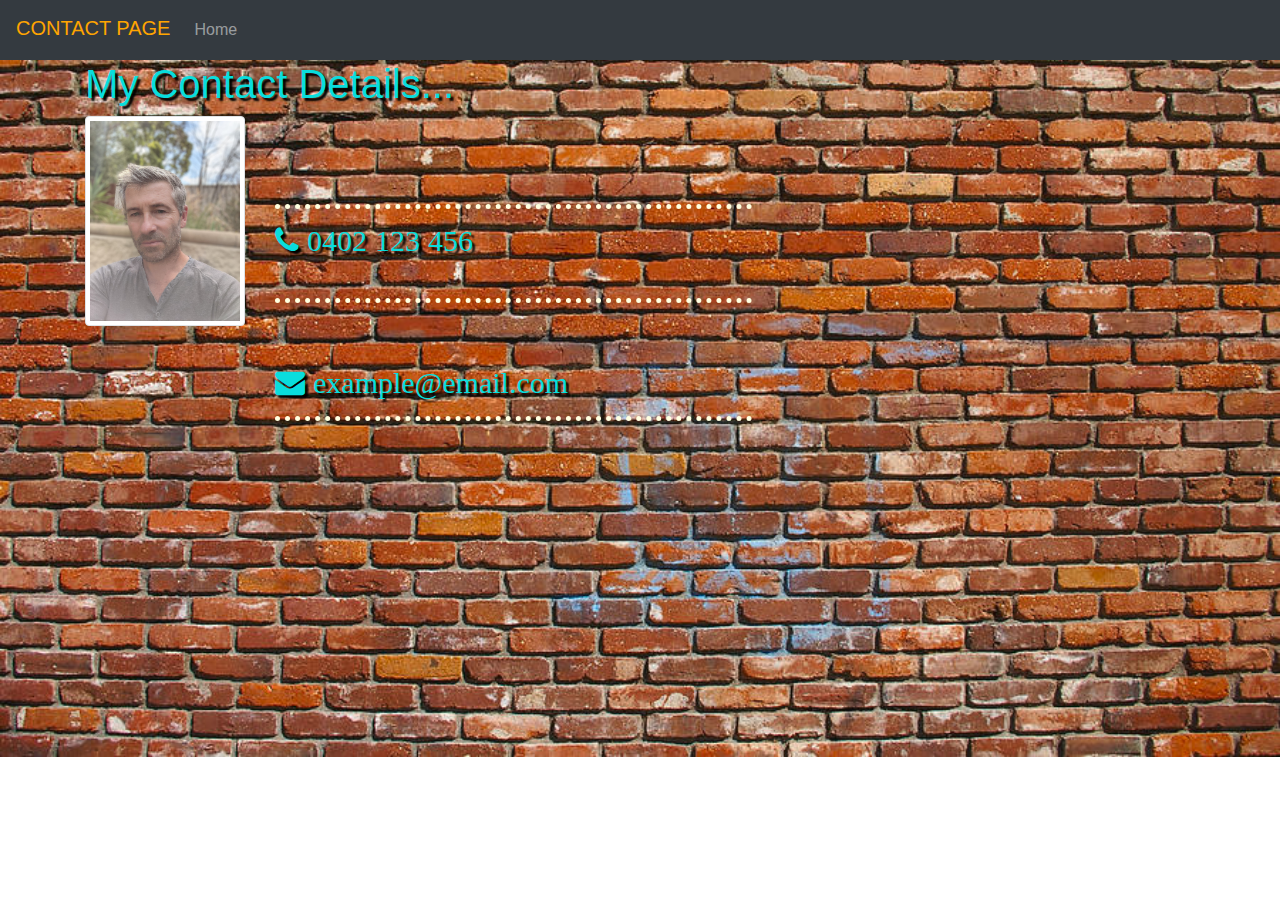
<file: contact.html>
<!DOCTYPE html>
<html lang="en-us">
  <head>
    <meta charset="UTF-8" />
    <meta name="viewport" content="width=device-width, initial-scale=1" />

    <title>My Portfolio</title>

    <!-- Bootstrap CDN -->
    <link rel="stylesheet" href="style1.css" />
    <link
      rel="stylesheet"
      href="https://maxcdn.bootstrapcdn.com/bootstrap/4.0.0/css/bootstrap.min.css"
    />
    <link
      rel="stylesheet"
      href="https://stackpath.bootstrapcdn.com/font-awesome/4.7.0/css/font-awesome.min.css"
    />
  </head>

  <body>
    <!-- Start Nav -->
    <nav class="navbar navbar-expand-lg navbar-dark bg-dark">
      <span class="navbar-brand mb-1 h1" style="color: orange"
        >CONTACT PAGE</span
      >
      <button
        class="navbar-toggler"
        type="button"
        data-toggle="collapse"
        data-target="#navbarSupportedContent"
        aria-controls="navbarSupportedContent"
        aria-expanded="false"
        aria-label="Toggle navigation"
      >
        <span class="navbar-toggler-icon"></span>
      </button>
      <div class="collapse navbar-collapse" id="navbarSupportedContent">
        <ul class="nav navbar-nav navbar-right">
          <li class="nav-item">
            <a class="nav-link" href="index.html">Home</a>
          </li>
        </ul>
      </div>
    </nav>
    <!-- End Nav -->
    <div class="container">
      <div class="row">
        <div class="col-md-8">
          <div class="page-header">
            <h1 style="color: rgb(9, 221, 221)">My Contact Details...</h1>
          </div>
          <div class="row">
            <div class="col-md-3">
              <img
                src="./images/Damian Tapp Portrate.jpg"
                alt="Placeholder"
                class="img-thumbnail"
              />
            </div>
            <div class="col-md-8">               
                <div class="aboutme">
                  <br/>
                  <br/>
                  <br/>
                  <hr style="border-top: 5px dotted lightyellow"/>
                  <i class="fa fa-phone" style="font-size:30px; color: rgb(9, 221, 221);">    0402 123 456</i>
                  <br/>
                  <br/> 
                  <hr style="border-top: 5px dotted lightyellow "/>
                  <br/>
                  <br/>                 
                  <div class="aboutme">
                  <i class="fa fa-envelope" style="font-size:30px; color: rgb(9, 221, 221);">    example@email.com</i>
                  <hr style="border-top: 5px dotted lightyellow"/>
                </div>
              </div>
              </div>
        <!--Create Card taking up 4 Columns-->
      </div>
    </div>

    <!-- jQuery CDN -->
    <script src="https://ajax.googleapis.com/ajax/libs/jquery/1.11.3/jquery.min.js"></script>

    <script src="https://cdnjs.cloudflare.com/ajax/libs/popper.js/1.14.3/umd/popper.min.js"></script>

    <!-- Bootstrap JavaScript CDN -->
    <script src="https://maxcdn.bootstrapcdn.com/bootstrap/4.0.0/js/bootstrap.min.js"></script>
  </body>
</html>
</file>
<file: style1.css>
body {
  background-image: url(./images/redbricks2.jpg);
  background-repeat: no-repeat;
  background-size: cover;
}
h1,
i {
  text-shadow: 3px 3px 2px black;
}
</file>
